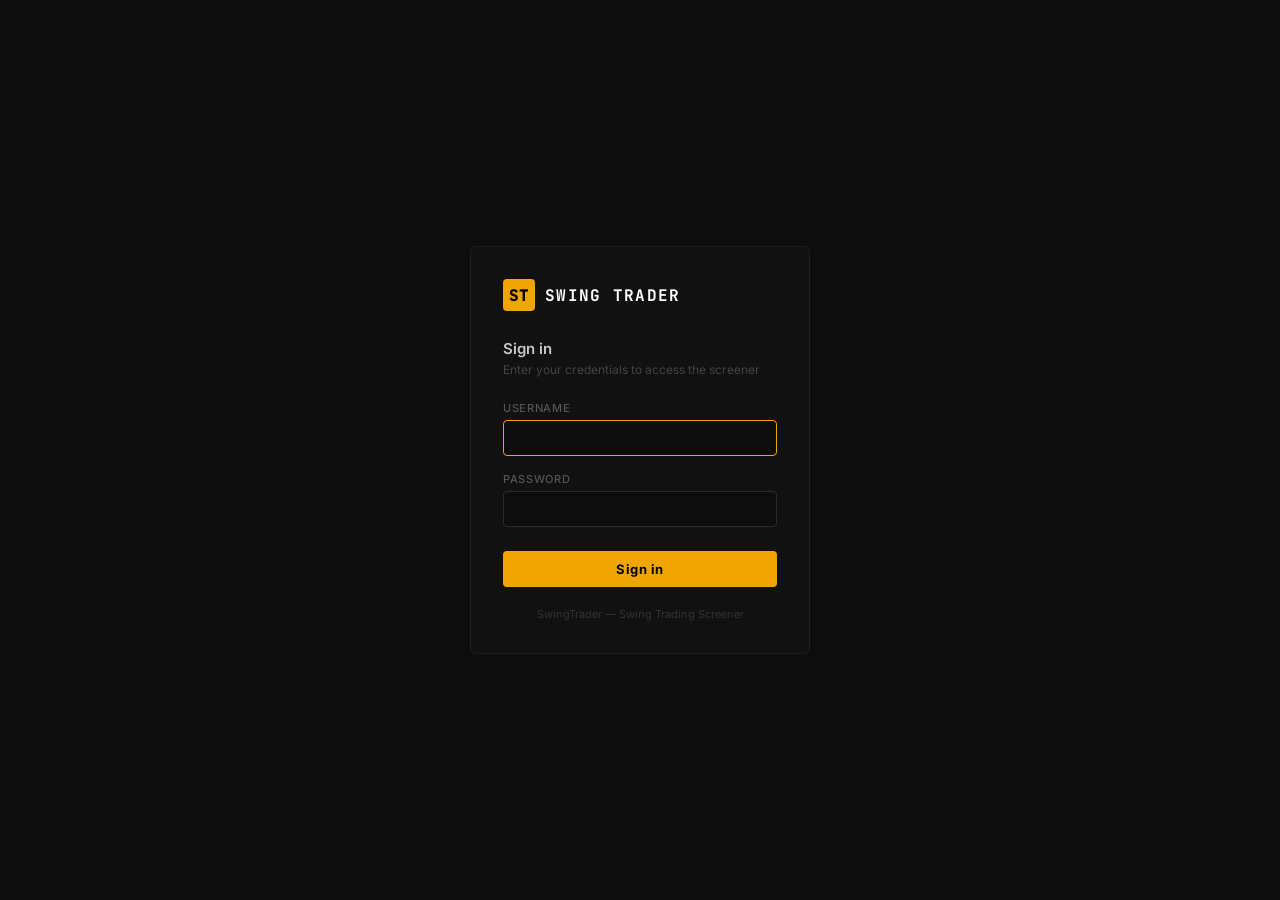
<file: static/login.html>
<!DOCTYPE html>
<html lang="en">
<head>
  <meta charset="UTF-8">
  <meta name="viewport" content="width=device-width, initial-scale=1.0">
  <title>SwingTrader — Login</title>
  <link href="https://fonts.googleapis.com/css2?family=JetBrains+Mono:wght@400;500;700&family=Inter:wght@400;500;600&display=swap" rel="stylesheet">
  <style>
    *,*::before,*::after{box-sizing:border-box;margin:0;padding:0}
    html,body{height:100%;background:#0d0d0d;color:#c8c8c8;font-family:'Inter',sans-serif;font-size:14px}
    body{display:flex;align-items:center;justify-content:center}
    .card{width:340px;background:#111;border:1px solid #1e1e1e;border-radius:6px;padding:32px}
    .logo{display:flex;align-items:center;gap:10px;margin-bottom:28px}
    .logo-icon{width:32px;height:32px;background:#f0a500;border-radius:4px;display:flex;align-items:center;justify-content:center;font-size:16px;font-weight:800;color:#000;font-family:'JetBrains Mono',monospace}
    .logo-text{font-weight:700;font-size:16px;letter-spacing:.08em;color:#fff;font-family:'JetBrains Mono',monospace}
    h1{font-size:15px;font-weight:600;color:#c8c8c8;margin-bottom:4px}
    .subtitle{font-size:12px;color:#444;margin-bottom:24px}
    label{display:block;font-size:11px;color:#555;letter-spacing:.06em;text-transform:uppercase;margin-bottom:5px;font-weight:500}
    input{width:100%;padding:9px 12px;background:#0d0d0d;border:1px solid #2a2a2a;border-radius:4px;color:#c8c8c8;font-size:13px;font-family:'Inter',sans-serif;outline:none;transition:border-color .15s}
    input:focus{border-color:#f0a500}
    .field{margin-bottom:16px}
    .btn{width:100%;padding:10px;background:#f0a500;color:#000;border:none;border-radius:4px;font-size:13px;font-weight:700;cursor:pointer;font-family:'Inter',sans-serif;letter-spacing:.04em;margin-top:8px;transition:opacity .15s}
    .btn:hover{opacity:.9}
    .btn:disabled{opacity:.5;cursor:not-allowed}
    .error{background:#1a0a0a;border:1px solid #ff4d4d33;color:#ff4d4d;padding:9px 12px;border-radius:4px;font-size:12px;margin-top:14px;display:none}
    .spinner{width:14px;height:14px;border:2px solid #0006;border-top-color:#000;border-radius:50%;display:inline-block;animation:spin .7s linear infinite;vertical-align:middle;margin-right:6px}
    @keyframes spin{to{transform:rotate(360deg)}}
    .footer{text-align:center;font-size:11px;color:#333;margin-top:20px}
  </style>
</head>
<body>
<div class="card">
  <div class="logo">
    <div class="logo-icon">ST</div>
    <span class="logo-text">SWING TRADER</span>
  </div>
  <h1>Sign in</h1>
  <p class="subtitle">Enter your credentials to access the screener</p>

  <form id="loginForm">
    <div class="field">
      <label for="username">Username</label>
      <input type="text" id="username" name="username" autocomplete="username" autofocus required>
    </div>
    <div class="field">
      <label for="password">Password</label>
      <input type="password" id="password" name="password" autocomplete="current-password" required>
    </div>
    <button type="submit" class="btn" id="submitBtn">Sign in</button>
    <div class="error" id="errorMsg"></div>
  </form>
  <div class="footer">SwingTrader &mdash; Swing Trading Screener</div>
</div>

<script>
  // If already logged in, redirect
  const token = localStorage.getItem('st_token');
  if (token) window.location.href = '/';

  document.getElementById('loginForm').addEventListener('submit', async (e) => {
    e.preventDefault();
    const btn = document.getElementById('submitBtn');
    const err = document.getElementById('errorMsg');
    err.style.display = 'none';
    btn.disabled = true;
    btn.innerHTML = '<span class="spinner"></span>Signing in…';

    const body = new URLSearchParams({
      username: document.getElementById('username').value,
      password: document.getElementById('password').value,
    });

    try {
      const res = await fetch('/auth/login', {
        method: 'POST',
        headers: {'Content-Type': 'application/x-www-form-urlencoded'},
        body,
      });
      const data = await res.json();
      if (!res.ok) {
        err.textContent = data.detail || 'Login failed';
        err.style.display = 'block';
        return;
      }
      localStorage.setItem('st_token', data.access_token);
      localStorage.setItem('st_user', JSON.stringify({
        id: data.user_id, username: data.username, is_admin: data.is_admin
      }));
      window.location.href = '/';
    } catch (ex) {
      err.textContent = 'Network error — is the server running?';
      err.style.display = 'block';
    } finally {
      btn.disabled = false;
      btn.innerHTML = 'Sign in';
    }
  });
</script>
</body>
</html>
</file>
